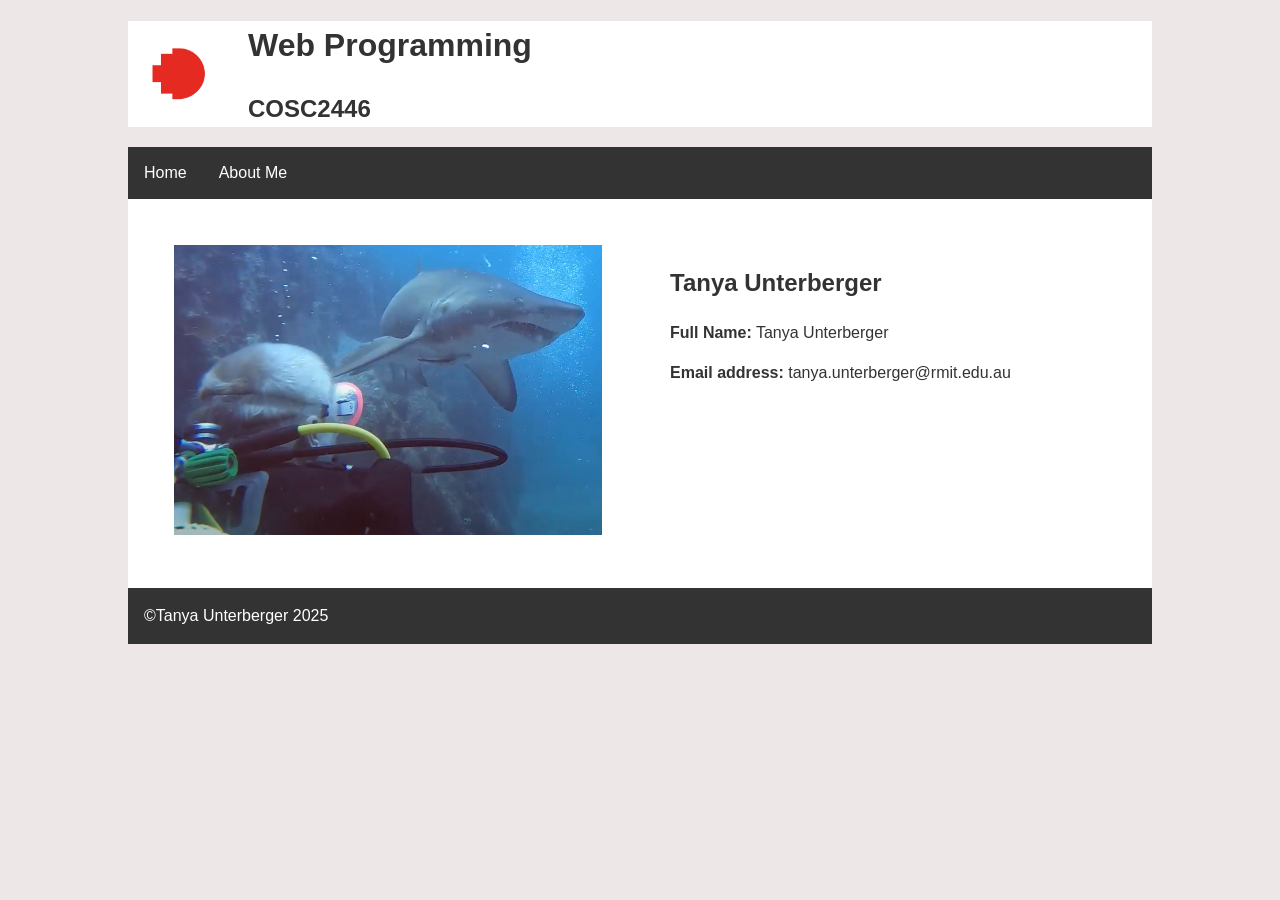
<file: week1/index.html>
<!DOCTYPE html>
<html lang="en">

<head>
    <meta charset="UTF-8">
    <meta name="viewport" content="width=device-width, initial-scale=1.0">
    <title>Home</title>
    <meta name="author" content="Tanya Unterberger">
    <link rel="icon" href="images/favicon.ico" type="image/x-icon">
    <link rel="stylesheet" href="css/style.css">
</head>

<body>
    <header class="logo-background">
        <h1>Web Programming</h1>
        <h2>COSC2446</h2>
    </header>
    <nav>
        <ul>
            <li><a href="index.html">Home</a></li>
            <li><a href="about.html">About Me</a></li>
        </ul>
    </nav>
    <main class="section-container">
        <section>
            <img src="images/profile.png" alt="Tanya Unterberger">
        </section>
        <section>
            <h2>Tanya Unterberger</h2>
            <p>
                <strong>Full Name:</strong> Tanya Unterberger
            </p>
            <p>
                <strong>Email address:</strong> tanya.unterberger@rmit.edu.au
            </p>
        </section>
    </main>
    <footer>&copy;Tanya Unterberger 2025</footer>
</body>

</html>
</file>
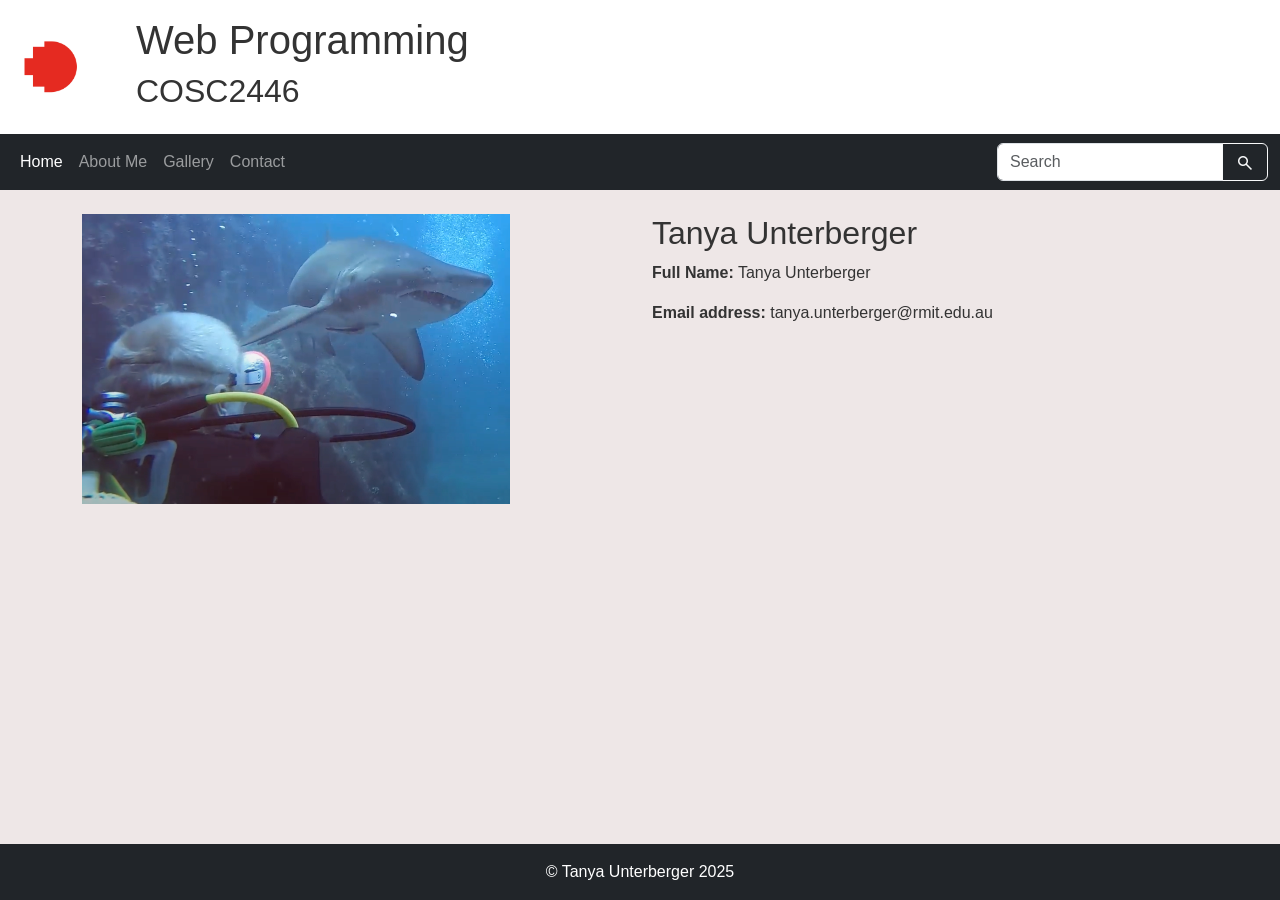
<file: week2/index.html>
<!DOCTYPE html>
<html lang="en">

<head>
    <meta charset="UTF-8">
    <meta name="viewport" content="width=device-width, initial-scale=1.0">
    <title>Home</title>
    <meta name="author" content="Tanya Unterberger">
    <link rel="icon" href="images/favicon.ico" type="image/x-icon">
    <link href="https://cdn.jsdelivr.net/npm/bootstrap@5.3.0/dist/css/bootstrap.min.css" rel="stylesheet">
    <link rel="stylesheet" href="https://fonts.googleapis.com/css2?family=Material+Symbols+Outlined:opsz,wght,FILL,GRAD@24,400,0,0" />
    <link rel="stylesheet" href="css/style.css">
</head>

<body>
    <!-- Banner -->
    <header class="logo-background p-3">
        <h1>Web Programming</h1>
        <h2>COSC2446</h2>
    </header>

    <!-- Navigation -->
    <nav class="navbar navbar-expand-lg navbar-dark bg-dark">
        <div class="container-fluid">
            <button class="navbar-toggler" type="button" data-bs-toggle="collapse" data-bs-target="#navbarNav">
                <span class="navbar-toggler-icon"></span>
            </button>
            <div class="collapse navbar-collapse" id="navbarNav">
                <ul class="navbar-nav me-auto">
                    <li class="nav-item">
                        <a class="nav-link active" href="index.html">Home</a>
                    </li>
                    <li class="nav-item">
                        <a class="nav-link" href="about.html">About Me</a>
                    </li>
                    <li class="nav-item">
                        <a class="nav-link" href="gallery.html">Gallery</a>
                    </li>
                    <li class="nav-item">
                        <a class="nav-link" href="contact.html">Contact</a>
                    </li>
                </ul>
                <form class="d-flex">
                    <div class="input-group">
                        <input class="form-control" type="search" placeholder="Search" aria-label="Search">
                        <button class="btn btn-outline-light" type="submit">
                            <span class="material-symbols-outlined">search</span>
                        </button>
                    </div>
                </form>
            </div>
        </div>
    </nav>

    <!-- Main Content -->
    <main class="container my-4">
        <div class="row">
            <div class="col-12 col-sm-6">
                <img src="images/profile.png" alt="Tanya Unterberger" class="img-fluid">
            </div>
            <div class="col-12 col-sm-6">
                <h2>Tanya Unterberger</h2>
                <p>
                    <strong>Full Name:</strong> Tanya Unterberger
                </p>
                <p>
                    <strong>Email address:</strong> tanya.unterberger@rmit.edu.au
                </p>
            </div>
        </div>
    </main>

    <!-- Footer -->
    <footer class="bg-dark text-white text-center py-3 mt-auto">
        <div class="container">
            <p class="mb-0">&copy; Tanya Unterberger 2025</p>
        </div>
    </footer>

    <script src="https://cdn.jsdelivr.net/npm/bootstrap@5.3.0/dist/js/bootstrap.bundle.min.js"></script>
</body>

</html>
</file>
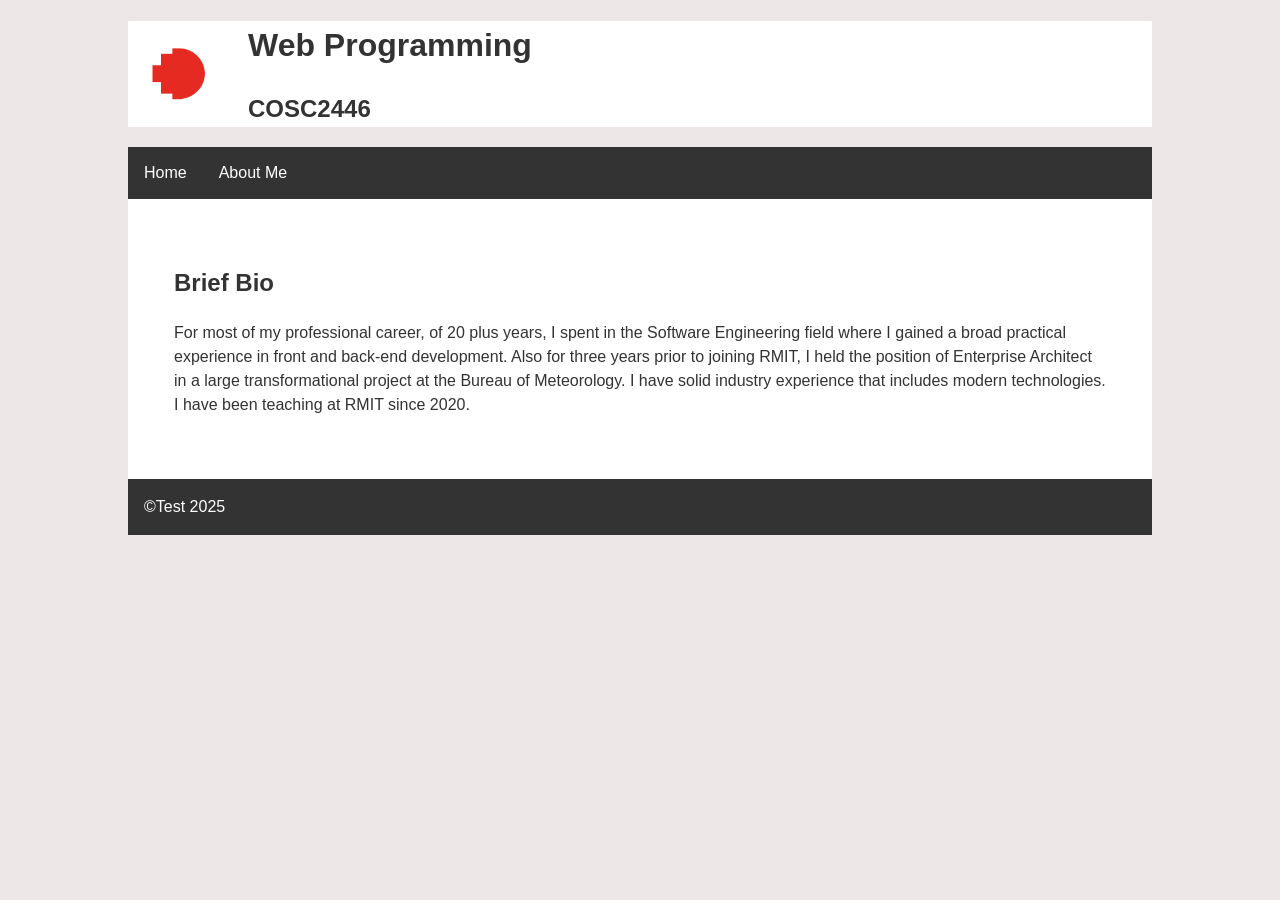
<file: week1/about.html>
<!DOCTYPE html>
<html lang="en">

<head>
    <meta charset="UTF-8">
    <meta name="viewport" content="width=device-width, initial-scale=1.0">
    <title>About</title>
    <meta name="author" content="Test">
    <link rel="icon" href="images/favicon.ico" type="image/x-icon">
    <link rel="stylesheet" href="css/style.css">
</head>

<body>
    <header class="logo-background">
        <h1>Web Programming</h1>
        <h2>COSC2446</h2>
    </header>
    <nav>
        <ul>
            <li><a href="index.html">Home</a></li>
            <li><a href="about.html">About Me</a></li>
        </ul>
    </nav>
    <main class="section-container">
        <section>
            <h2>Brief Bio</h2>
            <p>For most of my professional career, of 20 plus years, I spent in the Software Engineering field where I
                gained a broad
                practical experience in front and back-end development. Also for three years prior to joining RMIT, I
                held the position
                of Enterprise Architect in a large transformational project at the Bureau of Meteorology. I have solid
                industry
                experience that includes modern technologies. I have been teaching at RMIT since 2020.
            </p>
        </section>
    </main>
    <footer>&copy;Test 2025</footer>
</body>

</html>
</file>
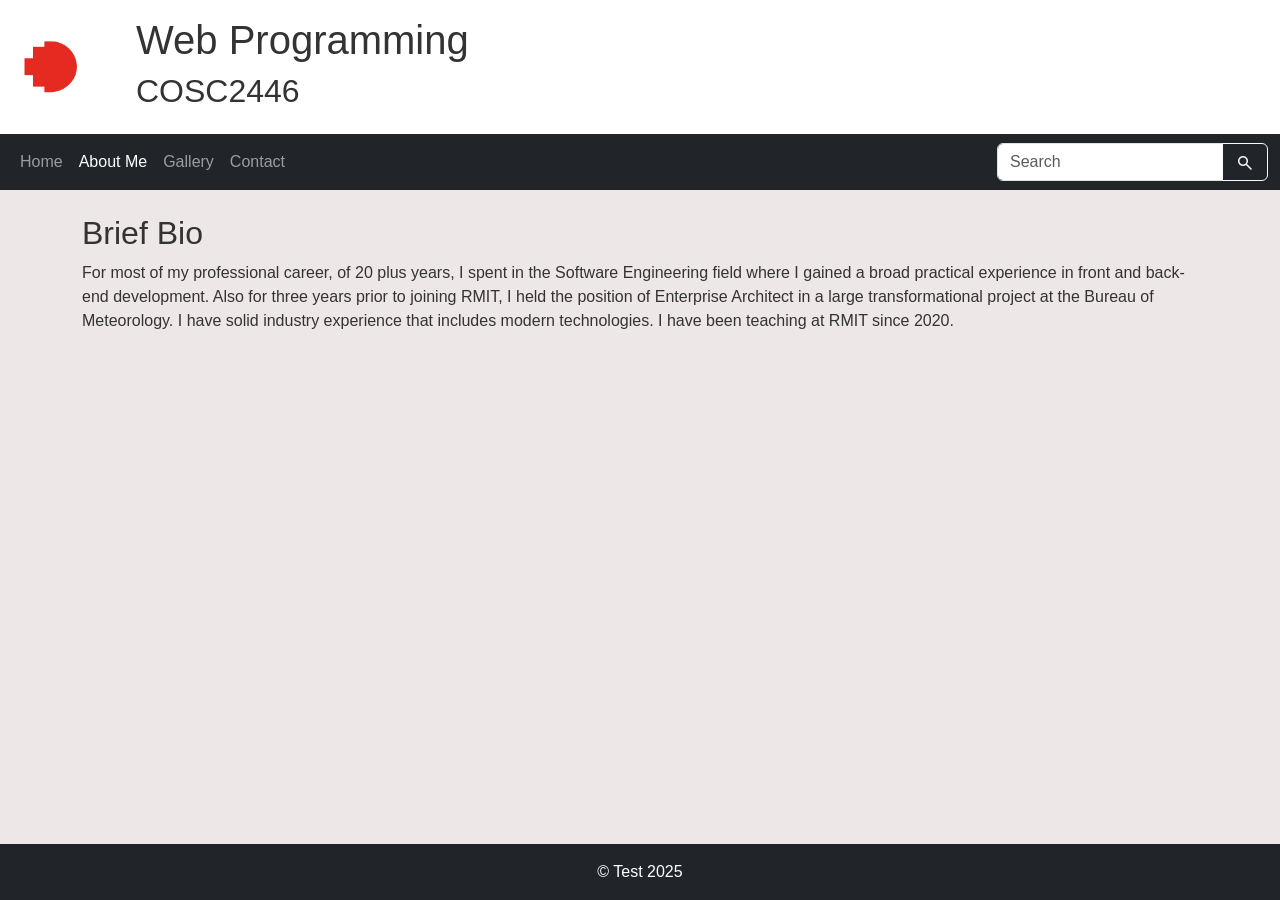
<file: week2/about.html>
<!DOCTYPE html>
<html lang="en">

<head>
    <meta charset="UTF-8">
    <meta name="viewport" content="width=device-width, initial-scale=1.0">
    <title>About</title>
    <meta name="author" content="Test">
    <link rel="icon" href="images/favicon.ico" type="image/x-icon">
    <link href="https://cdn.jsdelivr.net/npm/bootstrap@5.3.0/dist/css/bootstrap.min.css" rel="stylesheet">
    <link rel="stylesheet" href="https://fonts.googleapis.com/css2?family=Material+Symbols+Outlined:opsz,wght,FILL,GRAD@24,400,0,0" />
    <link rel="stylesheet" href="css/style.css">
</head>

<body>
    <!-- Banner -->
    <header class="logo-background p-3">
        <h1>Web Programming</h1>
        <h2>COSC2446</h2>
    </header>

    <!-- Navigation -->
    <nav class="navbar navbar-expand-lg navbar-dark bg-dark">
        <div class="container-fluid">
            <button class="navbar-toggler" type="button" data-bs-toggle="collapse" data-bs-target="#navbarNav">
                <span class="navbar-toggler-icon"></span>
            </button>
            <div class="collapse navbar-collapse" id="navbarNav">
                <ul class="navbar-nav me-auto">
                    <li class="nav-item">
                        <a class="nav-link" href="index.html">Home</a>
                    </li>
                    <li class="nav-item">
                        <a class="nav-link active" href="about.html">About Me</a>
                    </li>
                    <li class="nav-item">
                        <a class="nav-link" href="gallery.html">Gallery</a>
                    </li>
                    <li class="nav-item">
                        <a class="nav-link" href="contact.html">Contact</a>
                    </li>
                </ul>
                <form class="d-flex">
                    <div class="input-group">
                        <input class="form-control" type="search" placeholder="Search" aria-label="Search">
                        <button class="btn btn-outline-light" type="submit">
                            <span class="material-symbols-outlined">search</span>
                        </button>
                    </div>
                </form>
            </div>
        </div>
    </nav>

    <!-- Main Content -->
    <main class="container my-4">
        <div class="row">
            <div class="col-12">
                <h2>Brief Bio</h2>
                <p>For most of my professional career, of 20 plus years, I spent in the Software Engineering field where I
                    gained a broad
                    practical experience in front and back-end development. Also for three years prior to joining RMIT, I
                    held the position
                    of Enterprise Architect in a large transformational project at the Bureau of Meteorology. I have solid
                    industry
                    experience that includes modern technologies. I have been teaching at RMIT since 2020.
                </p>
            </div>
        </div>
    </main>

    <!-- Footer -->
    <footer class="bg-dark text-white text-center py-3 mt-auto">
        <div class="container">
            <p class="mb-0">&copy; Test 2025</p>
        </div>
    </footer>

    <script src="https://cdn.jsdelivr.net/npm/bootstrap@5.3.0/dist/js/bootstrap.bundle.min.js"></script>
</body>

</html>
</file>
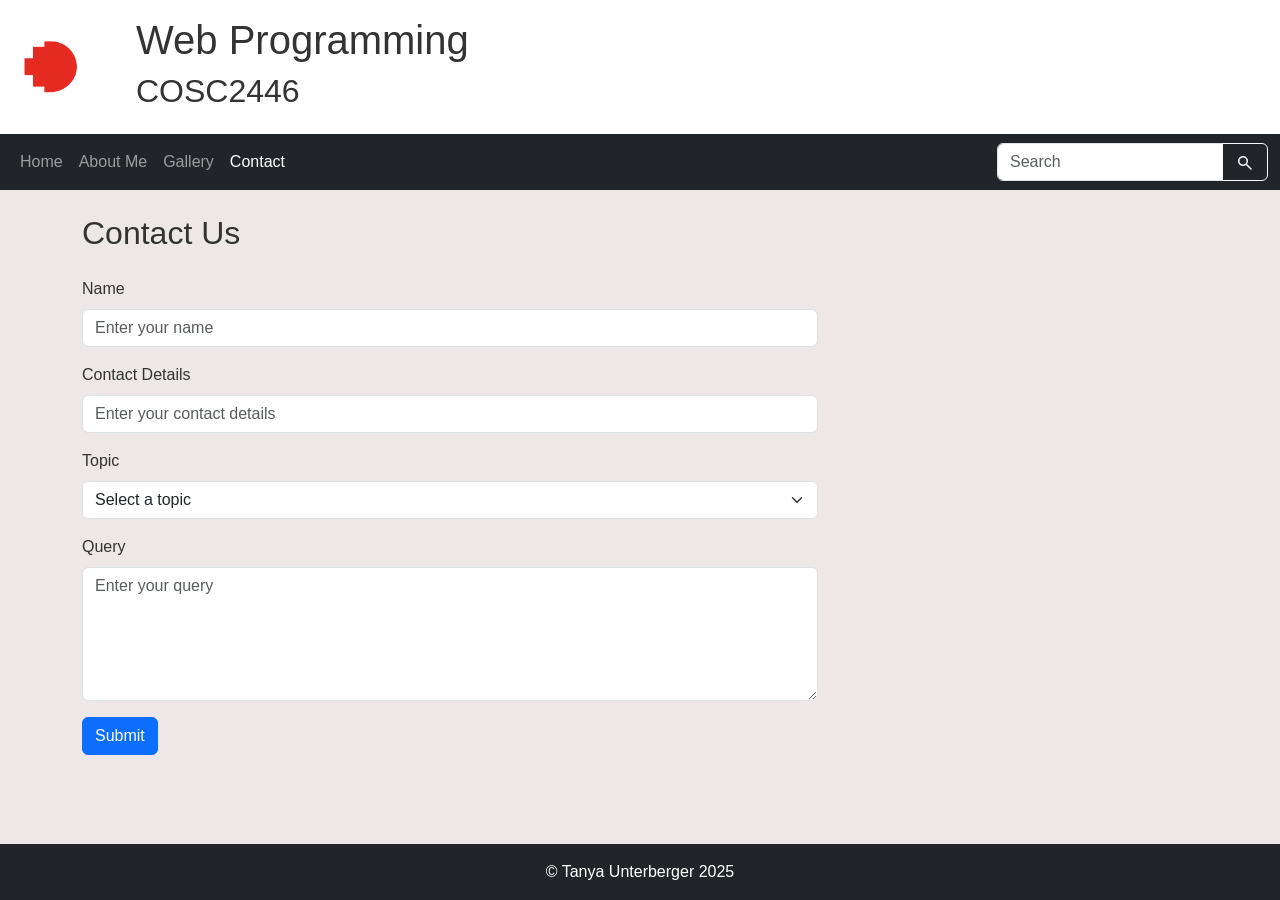
<file: week2/contact.html>
<!DOCTYPE html>
<html lang="en">

<head>
    <meta charset="UTF-8">
    <meta name="viewport" content="width=device-width, initial-scale=1.0">
    <title>Contact</title>
    <meta name="author" content="Tanya Unterberger">
    <link rel="icon" href="images/favicon.ico" type="image/x-icon">
    <link href="https://cdn.jsdelivr.net/npm/bootstrap@5.3.0/dist/css/bootstrap.min.css" rel="stylesheet">
    <link rel="stylesheet" href="https://fonts.googleapis.com/css2?family=Material+Symbols+Outlined:opsz,wght,FILL,GRAD@24,400,0,0" />
    <link rel="stylesheet" href="css/style.css">
</head>

<body>
    <!-- Banner -->
    <header class="logo-background p-3">
        <h1>Web Programming</h1>
        <h2>COSC2446</h2>
    </header>

    <!-- Navigation -->
    <nav class="navbar navbar-expand-lg navbar-dark bg-dark">
        <div class="container-fluid">
            <button class="navbar-toggler" type="button" data-bs-toggle="collapse" data-bs-target="#navbarNav">
                <span class="navbar-toggler-icon"></span>
            </button>
            <div class="collapse navbar-collapse" id="navbarNav">
                <ul class="navbar-nav me-auto">
                    <li class="nav-item">
                        <a class="nav-link" href="index.html">Home</a>
                    </li>
                    <li class="nav-item">
                        <a class="nav-link" href="about.html">About Me</a>
                    </li>
                    <li class="nav-item">
                        <a class="nav-link" href="gallery.html">Gallery</a>
                    </li>
                    <li class="nav-item">
                        <a class="nav-link active" href="contact.html">Contact</a>
                    </li>
                </ul>
                <form class="d-flex">
                    <div class="input-group">
                        <input class="form-control" type="search" placeholder="Search" aria-label="Search">
                        <button class="btn btn-outline-light" type="submit">
                            <span class="material-symbols-outlined">search</span>
                        </button>
                    </div>
                </form>
            </div>
        </div>
    </nav>

    <!-- Main Content -->
    <main class="container my-4">
        <h2 class="mb-4">Contact Us</h2>
        <div class="row">
            <div class="col-12 col-md-8">
                <form>
                    <div class="mb-3">
                        <label for="name" class="form-label">Name</label>
                        <input type="text" class="form-control" id="name" placeholder="Enter your name" required>
                    </div>
                    <div class="mb-3">
                        <label for="contact" class="form-label">Contact Details</label>
                        <input type="text" class="form-control" id="contact" placeholder="Enter your contact details" required>
                    </div>
                    <div class="mb-3">
                        <label for="topic" class="form-label">Topic</label>
                        <select class="form-select" id="topic" required>
                            <option value="">Select a topic</option>
                            <option value="general">General Inquiry</option>
                            <option value="technical">Technical Support</option>
                            <option value="feedback">Feedback</option>
                            <option value="other">Other</option>
                        </select>
                    </div>
                    <div class="mb-3">
                        <label for="query" class="form-label">Query</label>
                        <textarea class="form-control" id="query" rows="5" placeholder="Enter your query" required></textarea>
                    </div>
                    <button type="submit" class="btn btn-primary">Submit</button>
                </form>
            </div>
        </div>
    </main>

    <!-- Footer -->
    <footer class="bg-dark text-white text-center py-3 mt-auto">
        <div class="container">
            <p class="mb-0">&copy; Tanya Unterberger 2025</p>
        </div>
    </footer>

    <script src="https://cdn.jsdelivr.net/npm/bootstrap@5.3.0/dist/js/bootstrap.bundle.min.js"></script>
</body>

</html>
</file>
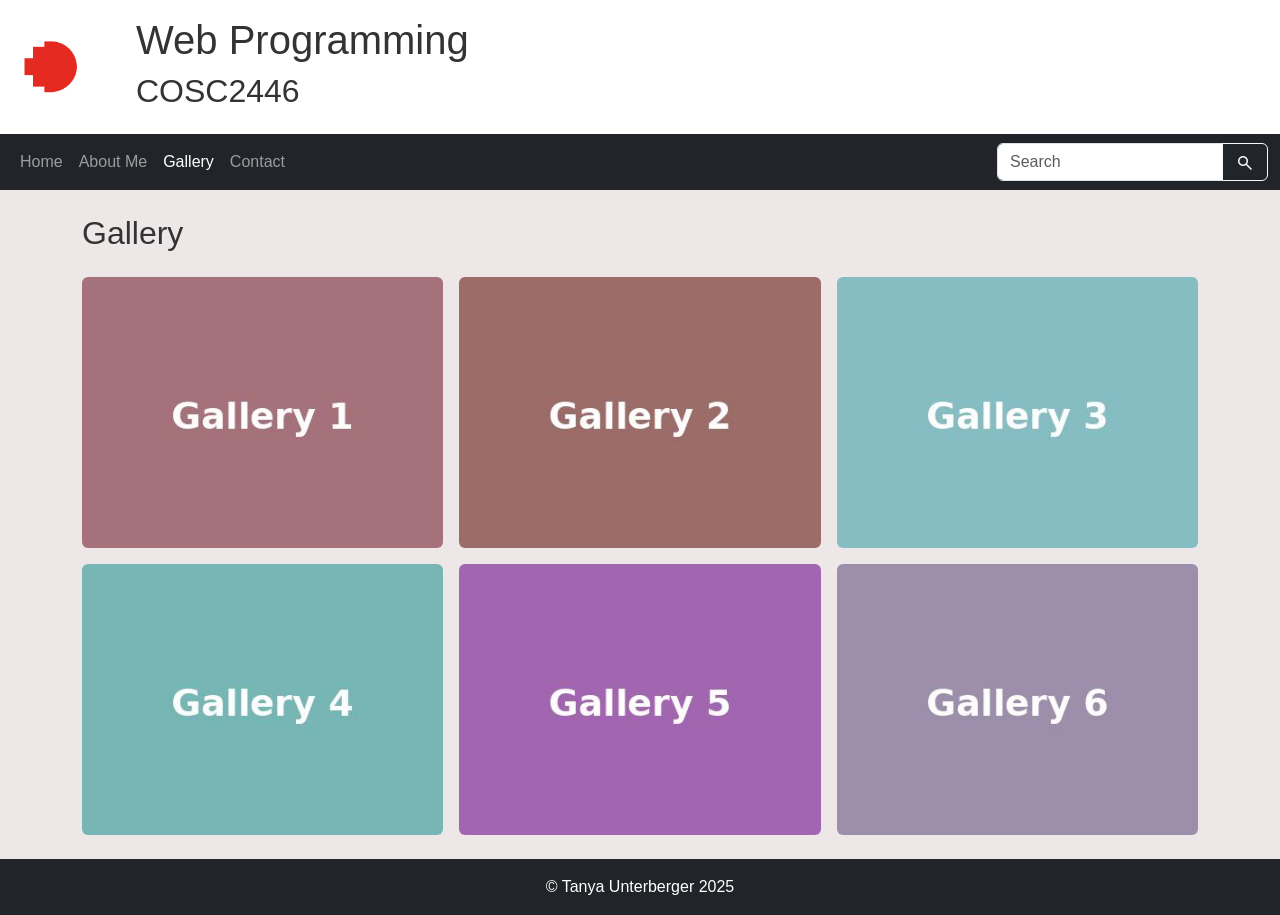
<file: week2/gallery.html>
<!DOCTYPE html>
<html lang="en">

<head>
    <meta charset="UTF-8">
    <meta name="viewport" content="width=device-width, initial-scale=1.0">
    <title>Gallery</title>
    <meta name="author" content="Tanya Unterberger">
    <link rel="icon" href="images/favicon.ico" type="image/x-icon">
    <link href="https://cdn.jsdelivr.net/npm/bootstrap@5.3.0/dist/css/bootstrap.min.css" rel="stylesheet">
    <link rel="stylesheet" href="https://fonts.googleapis.com/css2?family=Material+Symbols+Outlined:opsz,wght,FILL,GRAD@24,400,0,0" />
    <link rel="stylesheet" href="css/style.css">
</head>

<body>
    <!-- Banner -->
    <header class="logo-background p-3">
        <h1>Web Programming</h1>
        <h2>COSC2446</h2>
    </header>

    <!-- Navigation -->
    <nav class="navbar navbar-expand-lg navbar-dark bg-dark">
        <div class="container-fluid">
            <button class="navbar-toggler" type="button" data-bs-toggle="collapse" data-bs-target="#navbarNav">
                <span class="navbar-toggler-icon"></span>
            </button>
            <div class="collapse navbar-collapse" id="navbarNav">
                <ul class="navbar-nav me-auto">
                    <li class="nav-item">
                        <a class="nav-link" href="index.html">Home</a>
                    </li>
                    <li class="nav-item">
                        <a class="nav-link" href="about.html">About Me</a>
                    </li>
                    <li class="nav-item">
                        <a class="nav-link active" href="gallery.html">Gallery</a>
                    </li>
                    <li class="nav-item">
                        <a class="nav-link" href="contact.html">Contact</a>
                    </li>
                </ul>
                <form class="d-flex">
                    <div class="input-group">
                        <input class="form-control" type="search" placeholder="Search" aria-label="Search">
                        <button class="btn btn-outline-light" type="submit">
                            <span class="material-symbols-outlined">search</span>
                        </button>
                    </div>
                </form>
            </div>
        </div>
    </nav>

    <!-- Main Content -->
    <main class="container my-4">
        <h2 class="mb-4">Gallery</h2>
        <div class="row g-3">
            <div class="col-12 col-sm-6 col-md-4">
                <img src="images/gallery1.jpg" alt="Gallery Image 1" class="img-fluid rounded">
            </div>
            <div class="col-12 col-sm-6 col-md-4">
                <img src="images/gallery2.jpg" alt="Gallery Image 2" class="img-fluid rounded">
            </div>
            <div class="col-12 col-sm-6 col-md-4">
                <img src="images/gallery3.jpg" alt="Gallery Image 3" class="img-fluid rounded">
            </div>
            <div class="col-12 col-sm-6 col-md-4">
                <img src="images/gallery4.jpg" alt="Gallery Image 4" class="img-fluid rounded">
            </div>
            <div class="col-12 col-sm-6 col-md-4">
                <img src="images/gallery5.jpg" alt="Gallery Image 5" class="img-fluid rounded">
            </div>
            <div class="col-12 col-sm-6 col-md-4">
                <img src="images/gallery6.jpg" alt="Gallery Image 6" class="img-fluid rounded">
            </div>
        </div>
    </main>

    <!-- Footer -->
    <footer class="bg-dark text-white text-center py-3 mt-auto">
        <div class="container">
            <p class="mb-0">&copy; Tanya Unterberger 2025</p>
        </div>
    </footer>

    <script src="https://cdn.jsdelivr.net/npm/bootstrap@5.3.0/dist/js/bootstrap.bundle.min.js"></script>
</body>

</html>
</file>
<file: week1/css/style.css>
body {
    background-color: #eee7e7;
    color: #333;
    font-family: 'Open Sans', sans-serif;
    font-size: 16px;
    line-height: 1.5;
    width: 80%;
    margin: auto;
}

.logo-background {
    background-image: url('../images/logo.jpeg');
    background-repeat: no-repeat;
    background-position: left;
    background-size: 100px;
    background-color: #fff;
}

.logo-background h1,
.logo-background h2 {
    margin-left: 120px;
}

nav {
    background-color: #333;
}

nav ul {
    list-style-type: none;
    margin: 0;
    padding: 0;
    overflow: hidden;
}

nav li {
    float: left;
}

nav li a {
    display: block;
    color: white;
    text-align: center;
    padding: 14px 16px;
    text-decoration: none;
}

nav li a:hover {
    background-color: #111;
}

footer {
    background-color: #333;
    color: #fff;
    padding: 1rem;
}

main {
    padding: 1rem;
    background-color: #fff;
}

.section-container {
    display: flex;
    justify-content: space-between;
}

.section-container section {
    flex: 1;
    margin: 10px;
    padding: 20px;
    box-sizing: border-box;
}
</file>
<file: week2/css/style.css>
body {
    background-color: #eee7e7;
    color: #333;
    font-family: 'Open Sans', sans-serif;
    font-size: 16px;
    line-height: 1.5;
    min-height: 100vh;
    display: flex;
    flex-direction: column;
}

.logo-background {
    background-image: url('../images/logo.jpeg');
    background-repeat: no-repeat;
    background-position: left;
    background-size: 100px;
    background-color: #fff;
}

.logo-background h1,
.logo-background h2 {
    margin-left: 120px;
}

main {
    flex: 1;
}

.material-symbols-outlined {
    vertical-align: middle;
    font-size: 20px;
}
</file>
